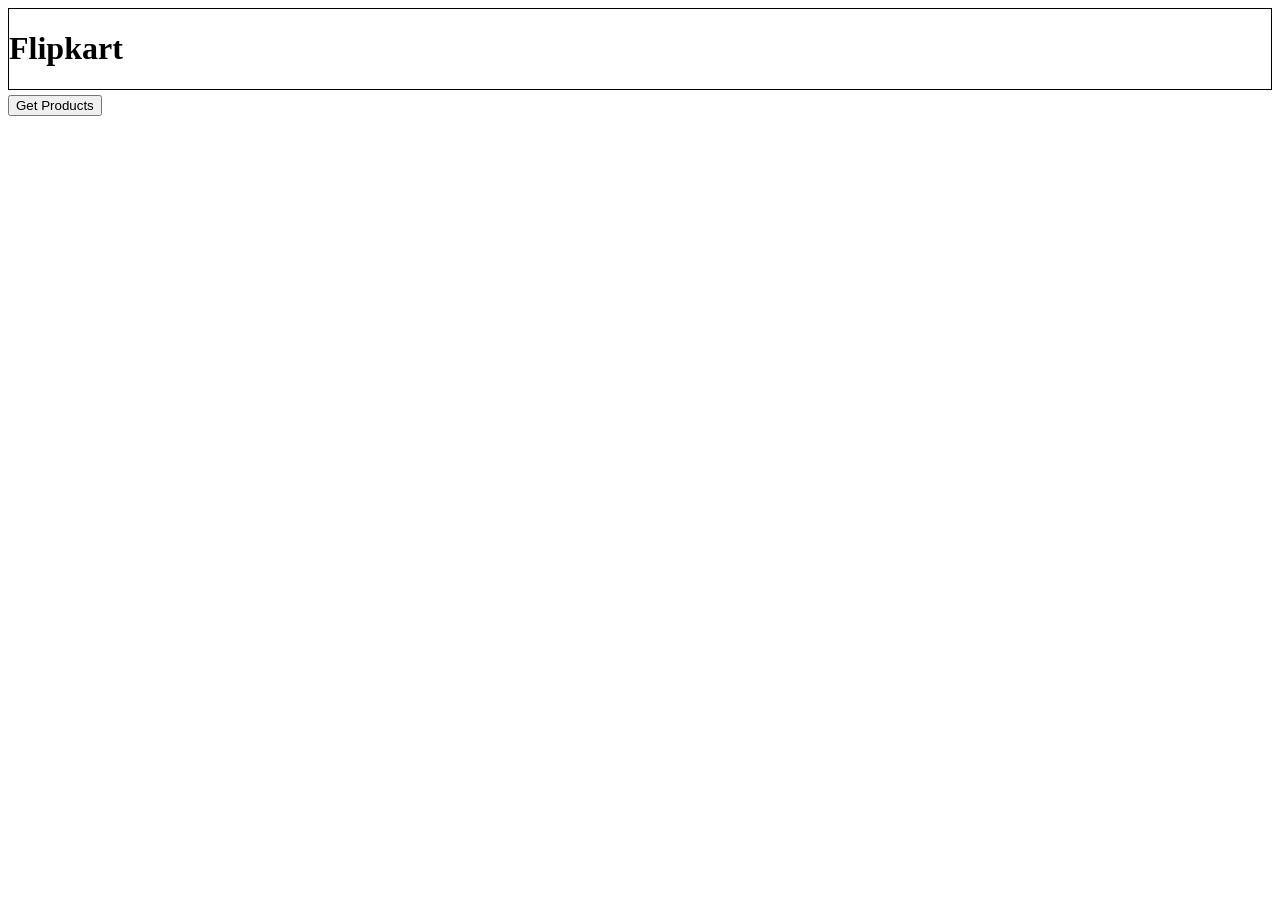
<file: index.html>
<!DOCTYPE html>
<html>
    <head>
        <title>E-commerce Platform</title>
        <link rel="stylesheet" href="/styles/style2.css">
        <script src="scripts/script1.js"></script>    
    </head>
    <body>
        <div style="
            border: 1px solid black;
            margin-bottom: 5px;
            ">
            <h1>Flipkart</h1>
        </div>
        <div class="container" id="pdc">
            <button onclick="getProducts()">Get Products</button>
        </div>
    </body>
</html>
</file>
<file: styles/style2.css>
#container {
    display: flex;
}

#pc_container:hover {
    transform: translateY(4px);
}

#pc_container {
    border: none;
    display: inline-block;
    width: 200px;
    margin-bottom: 20px;
    margin-right: 20px;
    padding-bottom: 10px;
    box-shadow: 0 0 12px rgba(0, 0, 0, 0.185);
    transition: all 0.5;
    transition: transform 0.5s ease;
}

#timg img {
    width: 200px;
    border: none;
}

#pdesc {
    text-align: center;
}

#pdesc p {
    font-display: block;
}

a {
    margin-bottom: 20px;
    background-color: rgba(255, 179, 0, 0.817);
    padding-right: 15px;
    padding-left: 15px;
    padding-top: 5px;
    padding-bottom: 5px;
    border-radius: 14px;
    text-decoration: none;
}

a:hover {
    opacity: 0.75;
}
</file>
